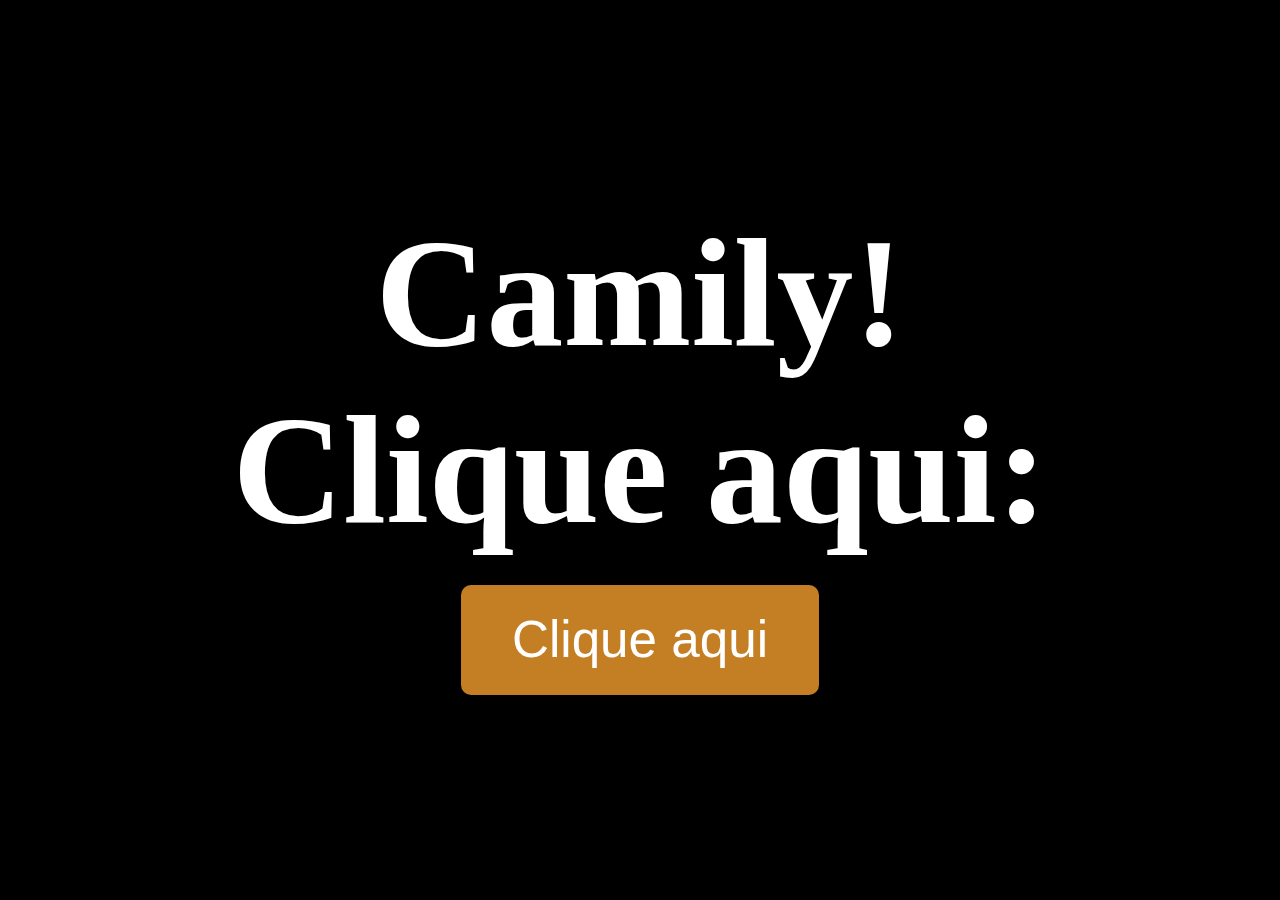
<file: index.html>
<!DOCTYPE html>
<html lang="en">
<head>
    <meta charset="UTF-8">
    <meta name="viewport" content="width=device-width, initial-scale=1.0">
    <title>Saudação</title>
    <link rel="stylesheet" href="css/inicio.css">
</head>
<body>
    <h1>Camily! <br>Clique aqui:</h1>
    <a href="flower.html"><button >Clique aqui</button></a>
    
</body>
</html>
</file>
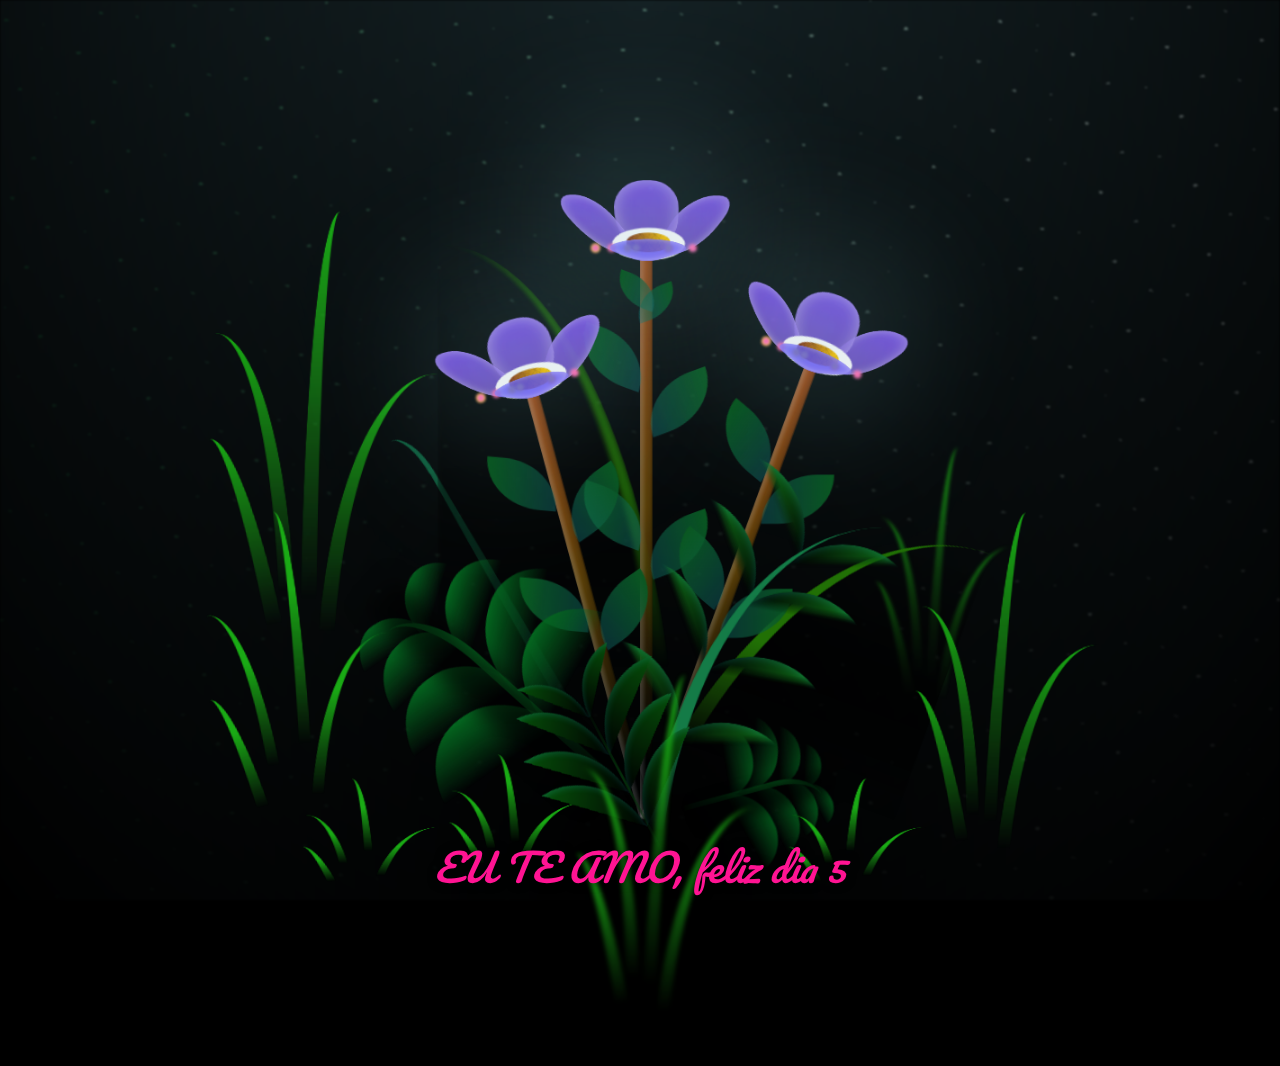
<file: flower.html>
<!DOCTYPE html>
<html lang="en">
<head>
    <meta charset="UTF-8">
    <meta name="viewport" content="width=device-width, initial-scale=1.0">
    <link rel="stylesheet" href="css/main.css">
    <link rel="stylesheet" href="https://fonts.googleapis.com/css2?family=Pacifico&display=swap">
    <meta name="viewport" content="width=device-width, initial-scale=1.0">


    <title>flowers</title>
</head>
<body class="container">
  <audio autoplay loop volume="0.5">
    <source src="./music2.mp3" type="audio/mpeg">
    Your browser does not support the audio element.
  </audio>
    <div class="night"></div>
    <div class="flowers">
      <div class="flower flower--1">
        <div class="flower__leafs flower__leafs--1">
          <div class="flower__leaf flower__leaf--1"></div>
          <div class="flower__leaf flower__leaf--2"></div>
          <div class="flower__leaf flower__leaf--3"></div>
          <div class="flower__leaf flower__leaf--4"></div>
          <div class="flower__white-circle"></div>
  
          <div class="flower__light flower__light--1"></div>
          <div class="flower__light flower__light--2"></div>
          <div class="flower__light flower__light--3"></div>
          <div class="flower__light flower__light--4"></div>
          <div class="flower__light flower__light--5"></div>
          <div class="flower__light flower__light--6"></div>
          <div class="flower__light flower__light--7"></div>
          <div class="flower__light flower__light--8"></div>
  
        </div>
        <div class="flower__line">
          <div class="flower__line__leaf flower__line__leaf--1"></div>
          <div class="flower__line__leaf flower__line__leaf--2"></div>
          <div class="flower__line__leaf flower__line__leaf--3"></div>
          <div class="flower__line__leaf flower__line__leaf--4"></div>
          <div class="flower__line__leaf flower__line__leaf--5"></div>
          <div class="flower__line__leaf flower__line__leaf--6"></div>
        </div>
      </div>
  
      <div class="flower flower--2">
        <div class="flower__leafs flower__leafs--2">
          <div class="flower__leaf flower__leaf--1"></div>
          <div class="flower__leaf flower__leaf--2"></div>
          <div class="flower__leaf flower__leaf--3"></div>
          <div class="flower__leaf flower__leaf--4"></div>
          <div class="flower__white-circle"></div>
  
          <div class="flower__light flower__light--1"></div>
          <div class="flower__light flower__light--2"></div>
          <div class="flower__light flower__light--3"></div>
          <div class="flower__light flower__light--4"></div>
          <div class="flower__light flower__light--5"></div>
          <div class="flower__light flower__light--6"></div>
          <div class="flower__light flower__light--7"></div>
          <div class="flower__light flower__light--8"></div>
  
        </div>
        <div class="flower__line">
          <div class="flower__line__leaf flower__line__leaf--1"></div>
          <div class="flower__line__leaf flower__line__leaf--2"></div>
          <div class="flower__line__leaf flower__line__leaf--3"></div>
          <div class="flower__line__leaf flower__line__leaf--4"></div>
        </div>
      </div>
  
      <div class="flower flower--3">
        <div class="flower__leafs flower__leafs--3">
          <div class="flower__leaf flower__leaf--1"></div>
          <div class="flower__leaf flower__leaf--2"></div>
          <div class="flower__leaf flower__leaf--3"></div>
          <div class="flower__leaf flower__leaf--4"></div>
          <div class="flower__white-circle"></div>
  
          <div class="flower__light flower__light--1"></div>
          <div class="flower__light flower__light--2"></div>
          <div class="flower__light flower__light--3"></div>
          <div class="flower__light flower__light--4"></div>
          <div class="flower__light flower__light--5"></div>
          <div class="flower__light flower__light--6"></div>
          <div class="flower__light flower__light--7"></div>
          <div class="flower__light flower__light--8"></div>
  
        </div>
        <div class="flower__line">
          <div class="flower__line__leaf flower__line__leaf--1"></div>
          <div class="flower__line__leaf flower__line__leaf--2"></div>
          <div class="flower__line__leaf flower__line__leaf--3"></div>
          <div class="flower__line__leaf flower__line__leaf--4"></div>
        </div>
      </div>
  
      <div class="grow-ans" style="--d:1.2s">
        <div class="flower__g-long">
          <div class="flower__g-long__top"></div>
          <div class="flower__g-long__bottom"></div>
        </div>
      </div>
  
      <div class="growing-grass">
        <div class="flower__grass flower__grass--1">
          <div class="flower__grass--top"></div>
          <div class="flower__grass--bottom"></div>
          <div class="flower__grass__leaf flower__grass__leaf--1"></div>
          <div class="flower__grass__leaf flower__grass__leaf--2"></div>
          <div class="flower__grass__leaf flower__grass__leaf--3"></div>
          <div class="flower__grass__leaf flower__grass__leaf--4"></div>
          <div class="flower__grass__leaf flower__grass__leaf--5"></div>
          <div class="flower__grass__leaf flower__grass__leaf--6"></div>
          <div class="flower__grass__leaf flower__grass__leaf--7"></div>
          <div class="flower__grass__leaf flower__grass__leaf--8"></div>
          <div class="flower__grass__overlay"></div>
        </div>
      </div>
  
      <div class="growing-grass">
        <div class="flower__grass flower__grass--2">
          <div class="flower__grass--top"></div>
          <div class="flower__grass--bottom"></div>
          <div class="flower__grass__leaf flower__grass__leaf--1"></div>
          <div class="flower__grass__leaf flower__grass__leaf--2"></div>
          <div class="flower__grass__leaf flower__grass__leaf--3"></div>
          <div class="flower__grass__leaf flower__grass__leaf--4"></div>
          <div class="flower__grass__leaf flower__grass__leaf--5"></div>
          <div class="flower__grass__leaf flower__grass__leaf--6"></div>
          <div class="flower__grass__leaf flower__grass__leaf--7"></div>
          <div class="flower__grass__leaf flower__grass__leaf--8"></div>
          <div class="flower__grass__overlay"></div>
        </div>
      </div>
  
      <div class="grow-ans" style="--d:2.4s">
        <div class="flower__g-right flower__g-right--1">
          <div class="leaf"></div>
        </div>
      </div>
  
      <div class="grow-ans" style="--d:2.8s">
        <div class="flower__g-right flower__g-right--2">
          <div class="leaf"></div>
        </div>
      </div>
  
      <div class="grow-ans" style="--d:2.8s">
        <div class="flower__g-front">
          <div class="flower__g-front__leaf-wrapper flower__g-front__leaf-wrapper--1">
            <div class="flower__g-front__leaf"></div>
          </div>
          <div class="flower__g-front__leaf-wrapper flower__g-front__leaf-wrapper--2">
            <div class="flower__g-front__leaf"></div>
          </div>
          <div class="flower__g-front__leaf-wrapper flower__g-front__leaf-wrapper--3">
            <div class="flower__g-front__leaf"></div>
          </div>
          <div class="flower__g-front__leaf-wrapper flower__g-front__leaf-wrapper--4">
            <div class="flower__g-front__leaf"></div>
          </div>
          <div class="flower__g-front__leaf-wrapper flower__g-front__leaf-wrapper--5">
            <div class="flower__g-front__leaf"></div>
          </div>
          <div class="flower__g-front__leaf-wrapper flower__g-front__leaf-wrapper--6">
            <div class="flower__g-front__leaf"></div>
          </div>
          <div class="flower__g-front__leaf-wrapper flower__g-front__leaf-wrapper--7">
            <div class="flower__g-front__leaf"></div>
          </div>
          <div class="flower__g-front__leaf-wrapper flower__g-front__leaf-wrapper--8">
            <div class="flower__g-front__leaf"></div>
          </div>
          <div class="flower__g-front__line"></div>
        </div>
      </div>
  
      <div class="grow-ans" style="--d:3.2s">
        <div class="flower__g-fr">
          <div class="leaf"></div>
          <div class="flower__g-fr__leaf flower__g-fr__leaf--1"></div>
          <div class="flower__g-fr__leaf flower__g-fr__leaf--2"></div>
          <div class="flower__g-fr__leaf flower__g-fr__leaf--3"></div>
          <div class="flower__g-fr__leaf flower__g-fr__leaf--4"></div>
          <div class="flower__g-fr__leaf flower__g-fr__leaf--5"></div>
          <div class="flower__g-fr__leaf flower__g-fr__leaf--6"></div>
          <div class="flower__g-fr__leaf flower__g-fr__leaf--7"></div>
          <div class="flower__g-fr__leaf flower__g-fr__leaf--8"></div>
        </div>
      </div>
  
      <div class="long-g long-g--0">
        <div class="grow-ans" style="--d:3s">
          <div class="leaf leaf--0"></div>
        </div>
        <div class="grow-ans" style="--d:2.2s">
          <div class="leaf leaf--1"></div>
        </div>
        <div class="grow-ans" style="--d:3.4s">
          <div class="leaf leaf--2"></div>
        </div>
        <div class="grow-ans" style="--d:3.6s">
          <div class="leaf leaf--3"></div>
        </div>
      </div>
  
      <div class="long-g long-g--1">
        <div class="grow-ans" style="--d:3.6s">
          <div class="leaf leaf--0"></div>
        </div>
        <div class="grow-ans" style="--d:3.8s">
          <div class="leaf leaf--1"></div>
        </div>
        <div class="grow-ans" style="--d:4s">
          <div class="leaf leaf--2"></div>
        </div>
        <div class="grow-ans" style="--d:4.2s">
          <div class="leaf leaf--3"></div>
        </div>
      </div>
  
      <div class="long-g long-g--2">
        <div class="grow-ans" style="--d:4s">
          <div class="leaf leaf--0"></div>
        </div>
        <div class="grow-ans" style="--d:4.2s">
          <div class="leaf leaf--1"></div>
        </div>
        <div class="grow-ans" style="--d:4.4s">
          <div class="leaf leaf--2"></div>
        </div>
        <div class="grow-ans" style="--d:4.6s">
          <div class="leaf leaf--3"></div>
        </div>
      </div>
  
      <div class="long-g long-g--3">
        <div class="grow-ans" style="--d:4s">
          <div class="leaf leaf--0"></div>
        </div>
        <div class="grow-ans" style="--d:4.2s">
          <div class="leaf leaf--1"></div>
        </div>
        <div class="grow-ans" style="--d:3s">
          <div class="leaf leaf--2"></div>
        </div>
        <div class="grow-ans" style="--d:3.6s">
          <div class="leaf leaf--3"></div>
        </div>
      </div>
  
      <div class="long-g long-g--4">
        <div class="grow-ans" style="--d:4s">
          <div class="leaf leaf--0"></div>
        </div>
        <div class="grow-ans" style="--d:4.2s">
          <div class="leaf leaf--1"></div>
        </div>
        <div class="grow-ans" style="--d:3s">
          <div class="leaf leaf--2"></div>
        </div>
        <div class="grow-ans" style="--d:3.6s">
          <div class="leaf leaf--3"></div>
        </div>
      </div>
  
      <div class="long-g long-g--5">
        <div class="grow-ans" style="--d:4s">
          <div class="leaf leaf--0"></div>
        </div>
        <div class="grow-ans" style="--d:4.2s">
          <div class="leaf leaf--1"></div>
        </div>
        <div class="grow-ans" style="--d:3s">
          <div class="leaf leaf--2"></div>
        </div>
        <div class="grow-ans" style="--d:3.6s">
          <div class="leaf leaf--3"></div>
        </div>
      </div>
  
      <div class="long-g long-g--6">
        <div class="grow-ans" style="--d:4.2s">
          <div class="leaf leaf--0"></div>
        </div>
        <div class="grow-ans" style="--d:4.4s">
          <div class="leaf leaf--1"></div>
        </div>
        <div class="grow-ans" style="--d:4.6s">
          <div class="leaf leaf--2"></div>
        </div>
        <div class="grow-ans" style="--d:4.8s">
          <div class="leaf leaf--3"></div>
        </div>
      </div>
  
      <div class="long-g long-g--7">
        <div class="grow-ans" style="--d:3s">
          <div class="leaf leaf--0"></div>
        </div>
        <div class="grow-ans" style="--d:3.2s">
          <div class="leaf leaf--1"></div>
        </div>
        <div class="grow-ans" style="--d:3.5s">
          <div class="leaf leaf--2"></div>
        </div>
        <div class="grow-ans" style="--d:3.6s">
          <div class="leaf leaf--3"></div>
        </div>
      </div>
      
    </div>
   
    <div class="love-message">
      <p>EU TE AMO, feliz dia 5</p>
    </div>
    
    <script src="main.js"></script>

    

    
    
  </body>
</html>
</file>
<file: css/inicio.css>
body {
    background-color: black;
    display: flex;
    flex-direction: column;
    align-items: center;
    justify-content: center;
    height: 100vh;
    margin: 0;
    width: 100%;
}

h1 {
    color: white;
    font-size: 12vw; /* Tornando o tamanho da fonte responsivo */
    text-align: center;
    margin: 0; /* Removendo a margem padrão para evitar espaços em branco */
}

button {
    background-color: rgb(196, 126, 35);
    color: white;
    border: none;
    border-radius: 10px;
    padding: 2vw 4vw; /* Tornando o padding responsivo */
    font-size: 4vw; /* Tornando o tamanho da fonte responsivo */
    cursor: pointer;
    margin-top: 2vw; /* Adicionando margem entre o texto e o botão */
}

/* Adicionando regras de mídia para dispositivos com largura máxima de 768 pixels (típico para smartphones em modo retrato) */
@media (max-width: 768px) {
    h1 {
        font-size: 8vw; /* Reduzindo o tamanho da fonte para telas menores */
    }

    button {
        padding: 3vw 6vw; /* Reduzindo o padding para telas menores */
        font-size: 5vw; /* Reduzindo o tamanho da fonte para telas menores */
        margin-top: 3vw; /* Adicionando margem entre o texto e o botão para telas menores */
    }
}
</file>
<file: css/main.css>
*,

*::after,
*::before {
  padding: 0;
  margin: 0;
  box-sizing: border-box;
}

:root {
  --dark-color: #000;
}

body {
  display: flex;
  align-items: flex-end;
  justify-content: center;
  min-height: 100vh;
  background-color: var(--dark-color);
  overflow: hidden;
  perspective: 1000px;
}
.love-message {
  position: absolute;
   /* Ajuste para ficar mais abaixo do flower */
  left: 50%;
  transform: translateX(-50%);
  text-align: center;
  font-family: 'Pacifico', cursive;
  font-size: 3vw;
  color: #ff1493;
  text-shadow: 0 0 10px rgba(0, 0, 0, 0.5);
  font-style: italic;
  animation: pulse 1s infinite alternate;
}

.night {
  position: fixed;
  left: 50%;
  top: 0;
  transform: translateX(-50%);
  width: 100%;
  height: 100%;
  filter: blur(0.1vmin);
  background-image: radial-gradient(ellipse at top, transparent 0%, var(--dark-color)), radial-gradient(ellipse at bottom, var(--dark-color), rgba(145, 233, 255, 0.2)), repeating-linear-gradient(220deg, rgb(0, 0, 0) 0px, rgb(0, 0, 0) 19px, transparent 19px, transparent 22px), repeating-linear-gradient(189deg, rgb(0, 0, 0) 0px, rgb(0, 0, 0) 19px, transparent 19px, transparent 22px), repeating-linear-gradient(148deg, rgb(0, 0, 0) 0px, rgb(0, 0, 0) 19px, transparent 19px, transparent 22px), linear-gradient(90deg, rgb(7, 107, 42), rgb(240, 240, 240));
}

.flowers {
  position: relative;
  transform: scale(0.9);
}

.flower {
  position: absolute;
  bottom: 10vmin;
  transform-origin: bottom center;
  z-index: 10;
  --fl-speed: 0.3s;
}
.flower--1 {
  -webkit-animation: moving-flower-1 4s linear infinite;
          animation: moving-flower-1 4s linear infinite;
}
.flower--1 .flower__line {
  height: 70vmin;
  -webkit-animation-delay: 0.3s;
          animation-delay: 0.3s;
}
.flower--1 .flower__line__leaf--1 {
  -webkit-animation: blooming-leaf-right var(--fl-speed) 1.6s backwards;
          animation: blooming-leaf-right var(--fl-speed) 1.6s backwards;
}
.flower--1 .flower__line__leaf--2 {
  -webkit-animation: blooming-leaf-right var(--fl-speed) 1.4s backwards;
          animation: blooming-leaf-right var(--fl-speed) 1.4s backwards;
}
.flower--1 .flower__line__leaf--3 {
  -webkit-animation: blooming-leaf-left var(--fl-speed) 1.2s backwards;
          animation: blooming-leaf-left var(--fl-speed) 1.2s backwards;
}
.flower--1 .flower__line__leaf--4 {
  -webkit-animation: blooming-leaf-left var(--fl-speed) 1s backwards;
          animation: blooming-leaf-left var(--fl-speed) 1s backwards;
}
.flower--1 .flower__line__leaf--5 {
  -webkit-animation: blooming-leaf-right var(--fl-speed) 1.8s backwards;
          animation: blooming-leaf-right var(--fl-speed) 1.8s backwards;
}
.flower--1 .flower__line__leaf--6 {
  -webkit-animation: blooming-leaf-left var(--fl-speed) 2s backwards;
          animation: blooming-leaf-left var(--fl-speed) 2s backwards;
}
.flower--2 {
  left: 50%;
  transform: rotate(20deg);
  -webkit-animation: moving-flower-2 4s linear infinite;
          animation: moving-flower-2 4s linear infinite;
}
.flower--2 .flower__line {
  height: 60vmin;
  -webkit-animation-delay: 0.6s;
          animation-delay: 0.6s;
}
.flower--2 .flower__line__leaf--1 {
  -webkit-animation: blooming-leaf-right var(--fl-speed) 1.9s backwards;
          animation: blooming-leaf-right var(--fl-speed) 1.9s backwards;
}
.flower--2 .flower__line__leaf--2 {
  -webkit-animation: blooming-leaf-right var(--fl-speed) 1.7s backwards;
          animation: blooming-leaf-right var(--fl-speed) 1.7s backwards;
}
.flower--2 .flower__line__leaf--3 {
  -webkit-animation: blooming-leaf-left var(--fl-speed) 1.5s backwards;
          animation: blooming-leaf-left var(--fl-speed) 1.5s backwards;
}
.flower--2 .flower__line__leaf--4 {
  -webkit-animation: blooming-leaf-left var(--fl-speed) 1.3s backwards;
          animation: blooming-leaf-left var(--fl-speed) 1.3s backwards;
}
.flower--3 {
  left: 50%;
  transform: rotate(-15deg);
  -webkit-animation: moving-flower-3 4s linear infinite;
          animation: moving-flower-3 4s linear infinite;
}
.flower--3 .flower__line {
  -webkit-animation-delay: 0.9s;
          animation-delay: 0.9s;
}
.flower--3 .flower__line__leaf--1 {
  -webkit-animation: blooming-leaf-right var(--fl-speed) 2.5s backwards;
          animation: blooming-leaf-right var(--fl-speed) 2.5s backwards;
}
.flower--3 .flower__line__leaf--2 {
  -webkit-animation: blooming-leaf-right var(--fl-speed) 2.3s backwards;
          animation: blooming-leaf-right var(--fl-speed) 2.3s backwards;
}
.flower--3 .flower__line__leaf--3 {
  -webkit-animation: blooming-leaf-left var(--fl-speed) 2.1s backwards;
          animation: blooming-leaf-left var(--fl-speed) 2.1s backwards;
}
.flower--3 .flower__line__leaf--4 {
  -webkit-animation: blooming-leaf-left var(--fl-speed) 1.9s backwards;
          animation: blooming-leaf-left var(--fl-speed) 1.9s backwards;
}
.flower__leafs {
  position: relative;
  -webkit-animation: blooming-flower 2s backwards;
          animation: blooming-flower 2s backwards;
}
.flower__leafs--1 {
  -webkit-animation-delay: 1.1s;
          animation-delay: 1.1s;
}
.flower__leafs--2 {
  -webkit-animation-delay: 1.4s;
          animation-delay: 1.4s;
}
.flower__leafs--3 {
  -webkit-animation-delay: 1.7s;
          animation-delay: 1.7s;
}
.flower__leafs::after {
  content: "";
  position: absolute;
  left: 0;
  top: 0;
  transform: translate(-50%, -100%);
  width: 8vmin;
  height: 8vmin;
  background-color: #9ff5ff;
  filter: blur(10vmin);
}
.flower__leaf {
  position: absolute;
  bottom: 0;
  left: 50%;
  width: 8vmin;
  height: 11vmin;
  border-radius: 51% 49% 47% 53%/44% 45% 55% 69%;
  background-color: #512894;
  background-image: linear-gradient(to top, #7458c0, #7c52ee);
  transform-origin: bottom center;
  opacity: 0.9;
  box-shadow: inset 0 0 2vmin rgba(255, 255, 255, 0.5);
}
.flower__leaf--1 {
  transform: translate(-10%, 1%) rotateY(40deg) rotateX(-50deg);
}
.flower__leaf--2 {
  transform: translate(-50%, -4%) rotateX(40deg);
}
.flower__leaf--3 {
  transform: translate(-90%, 0%) rotateY(45deg) rotateX(50deg);
}
.flower__leaf--4 {
  width: 8vmin;
  height: 8vmin;
  transform-origin: bottom left;
  border-radius: 4vmin 10vmin 4vmin 4vmin;
  transform: translate(0%, 18%) rotateX(70deg) rotate(-43deg);
  background-image: linear-gradient(to top, #6252ee, #5552ee);
  z-index: 1;
  opacity: 0.8;
}
.flower__white-circle {
  position: absolute;
  left: -3.5vmin;
  top: -3vmin;
  width: 9vmin;
  height: 4vmin;
  border-radius: 50%;
  background-color: #f0f0f0;
}
.flower__white-circle::after {
  content: "";
  position: absolute;
  left: 50%;
  top: 45%;
  transform: translate(-50%, -50%);
  width: 60%;
  height: 60%;
  border-radius: inherit;
  background-image: repeating-linear-gradient(135deg, rgba(0, 0, 0, 0.03) 0px, rgba(0, 0, 0, 0.03) 1px, transparent 1px, transparent 12px), repeating-linear-gradient(45deg, rgba(0, 0, 0, 0.03) 0px, rgba(0, 0, 0, 0.03) 1px, transparent 1px, transparent 12px), repeating-linear-gradient(67.5deg, rgba(0, 0, 0, 0.03) 0px, rgba(0, 0, 0, 0.03) 1px, transparent 1px, transparent 12px), repeating-linear-gradient(135deg, rgba(0, 0, 0, 0.03) 0px, rgba(0, 0, 0, 0.03) 1px, transparent 1px, transparent 12px), repeating-linear-gradient(45deg, rgba(0, 0, 0, 0.03) 0px, rgba(0, 0, 0, 0.03) 1px, transparent 1px, transparent 12px), repeating-linear-gradient(112.5deg, rgba(0, 0, 0, 0.03) 0px, rgba(0, 0, 0, 0.03) 1px, transparent 1px, transparent 12px), repeating-linear-gradient(112.5deg, rgba(0, 0, 0, 0.03) 0px, rgba(0, 0, 0, 0.03) 1px, transparent 1px, transparent 12px), repeating-linear-gradient(45deg, rgba(0, 0, 0, 0.03) 0px, rgba(0, 0, 0, 0.03) 1px, transparent 1px, transparent 12px), repeating-linear-gradient(22.5deg, rgba(0, 0, 0, 0.03) 0px, rgba(0, 0, 0, 0.03) 1px, transparent 1px, transparent 12px), repeating-linear-gradient(45deg, rgba(0, 0, 0, 0.03) 0px, rgba(0, 0, 0, 0.03) 1px, transparent 1px, transparent 12px), repeating-linear-gradient(22.5deg, rgba(0, 0, 0, 0.03) 0px, rgba(0, 0, 0, 0.03) 1px, transparent 1px, transparent 12px), repeating-linear-gradient(135deg, rgba(0, 0, 0, 0.03) 0px, rgba(0, 0, 0, 0.03) 1px, transparent 1px, transparent 12px), repeating-linear-gradient(157.5deg, rgba(0, 0, 0, 0.03) 0px, rgba(0, 0, 0, 0.03) 1px, transparent 1px, transparent 12px), repeating-linear-gradient(67.5deg, rgba(0, 0, 0, 0.03) 0px, rgba(0, 0, 0, 0.03) 1px, transparent 1px, transparent 12px), repeating-linear-gradient(67.5deg, rgba(0, 0, 0, 0.03) 0px, rgba(0, 0, 0, 0.03) 1px, transparent 1px, transparent 12px), linear-gradient(90deg, rgb(127, 47, 21), rgb(255, 206, 0));
}
.flower__line {
  height: 55vmin;
  width: 1.5vmin;
  background-image: linear-gradient(to left, rgba(0, 0, 0, 0.2), transparent, rgba(255, 255, 255, 0.2)), linear-gradient(to top, transparent 10%, #583e08, #944415);
  box-shadow: inset 0 0 2px rgba(0, 0, 0, 0.5);
  -webkit-animation: grow-flower-tree 4s backwards;
          animation: grow-flower-tree 4s backwards;
}
.flower__line__leaf {
  --w: 7vmin;
  --h: calc(var(--w) + 2vmin);
  position: absolute;
  top: 20%;
  left: 90%;
  width: var(--w);
  height: var(--h);
  border-top-right-radius: var(--h);
  border-bottom-left-radius: var(--h);
  background-image: linear-gradient(to top, rgba(20, 117, 122, 0.4), #095721);
}
.flower__line__leaf--1 {
  transform: rotate(70deg) rotateY(30deg);
}
.flower__line__leaf--2 {
  top: 45%;
  transform: rotate(70deg) rotateY(30deg);
}
.flower__line__leaf--3, .flower__line__leaf--4, .flower__line__leaf--6 {
  border-top-right-radius: 0;
  border-bottom-left-radius: 0;
  border-top-left-radius: var(--h);
  border-bottom-right-radius: var(--h);
  left: -460%;
  top: 12%;
  transform: rotate(-70deg) rotateY(30deg);
}
.flower__line__leaf--4 {
  top: 40%;
}
.flower__line__leaf--5 {
  top: 0;
  transform-origin: left;
  transform: rotate(70deg) rotateY(30deg) scale(0.6);
}
.flower__line__leaf--6 {
  top: -2%;
  left: -450%;
  transform-origin: right;
  transform: rotate(-70deg) rotateY(30deg) scale(0.6);
}
.flower__light {
  position: absolute;
  bottom: 0vmin;
  width: 1vmin;
  height: 1vmin;
  background-color: rgb(255, 251, 0);
  border-radius: 50%;
  filter: blur(0.2vmin);
  -webkit-animation: light-ans 4s linear infinite backwards;
          animation: light-ans 4s linear infinite backwards;
}
.flower__light:nth-child(odd) {
  background-color: #f76baf;
}
.flower__light--1 {
  left: -2vmin;
  -webkit-animation-delay: 1s;
          animation-delay: 1s;
}
.flower__light--2 {
  left: 3vmin;
  -webkit-animation-delay: 0.5s;
          animation-delay: 0.5s;
}
.flower__light--3 {
  left: -6vmin;
  -webkit-animation-delay: 0.3s;
          animation-delay: 0.3s;
}
.flower__light--4 {
  left: 6vmin;
  -webkit-animation-delay: 0.9s;
          animation-delay: 0.9s;
}
.flower__light--5 {
  left: -1vmin;
  -webkit-animation-delay: 1.5s;
          animation-delay: 1.5s;
}
.flower__light--6 {
  left: -4vmin;
  -webkit-animation-delay: 3s;
          animation-delay: 3s;
}
.flower__light--7 {
  left: 3vmin;
  -webkit-animation-delay: 2s;
          animation-delay: 2s;
}
.flower__light--8 {
  left: -6vmin;
  -webkit-animation-delay: 3.5s;
          animation-delay: 3.5s;
}
.flower__grass {
  --c: #04661f;
  --line-w: 1.5vmin;
  position: absolute;
  bottom: 12vmin;
  left: -7vmin;
  display: flex;
  flex-direction: column;
  align-items: flex-end;
  z-index: 20;
  transform-origin: bottom center;
  transform: rotate(-48deg) rotateY(40deg);
}
.flower__grass--1 {
  -webkit-animation: moving-grass 2s linear infinite;
          animation: moving-grass 2s linear infinite;
}
.flower__grass--2 {
  left: 2vmin;
  bottom: 10vmin;
  transform: scale(0.5) rotate(75deg) rotateX(10deg) rotateY(-200deg);
  opacity: 0.8;
  z-index: 0;
  -webkit-animation: moving-grass--2 1.5s linear infinite;
          animation: moving-grass--2 1.5s linear infinite;
}
.flower__grass--top {
  width: 7vmin;
  height: 10vmin;
  border-top-right-radius: 100%;
  border-right: var(--line-w) solid var(--c);
  transform-origin: bottom center;
  transform: rotate(-2deg);
}
.flower__grass--bottom {
  margin-top: -2px;
  width: var(--line-w);
  height: 25vmin;
  background-image: linear-gradient(to top, transparent, var(--c));
}
.flower__grass__leaf {
  --size: 10vmin;
  position: absolute;
  width: calc(var(--size) * 2.1);
  height: var(--size);
  border-top-left-radius: var(--size);
  border-top-right-radius: var(--size);
  background-image: linear-gradient(to top, transparent, transparent 30%, var(--c));
  z-index: 100;
}
.flower__grass__leaf--1 {
  top: -6%;
  left: 30%;
  --size: 6vmin;
  transform: rotate(-20deg);
  -webkit-animation: growing-grass-ans--1 2s 2.6s backwards;
          animation: growing-grass-ans--1 2s 2.6s backwards;
}
@-webkit-keyframes growing-grass-ans--1 {
  0% {
    transform-origin: bottom left;
    transform: rotate(-20deg) scale(0);
  }
}
@keyframes growing-grass-ans--1 {
  0% {
    transform-origin: bottom left;
    transform: rotate(-20deg) scale(0);
  }
}
.flower__grass__leaf--2 {
  top: -5%;
  left: -110%;
  --size: 6vmin;
  transform: rotate(10deg);
  -webkit-animation: growing-grass-ans--2 2s 2.4s linear backwards;
          animation: growing-grass-ans--2 2s 2.4s linear backwards;
}
@-webkit-keyframes growing-grass-ans--2 {
  0% {
    transform-origin: bottom right;
    transform: rotate(10deg) scale(0);
  }
}
@keyframes growing-grass-ans--2 {
  0% {
    transform-origin: bottom right;
    transform: rotate(10deg) scale(0);
  }
}
.flower__grass__leaf--3 {
  top: 5%;
  left: 60%;
  --size: 8vmin;
  transform: rotate(-18deg) rotateX(-20deg);
  -webkit-animation: growing-grass-ans--3 2s 2.2s linear backwards;
          animation: growing-grass-ans--3 2s 2.2s linear backwards;
}
@-webkit-keyframes growing-grass-ans--3 {
  0% {
    transform-origin: bottom left;
    transform: rotate(-18deg) rotateX(-20deg) scale(0);
  }
}
@keyframes growing-grass-ans--3 {
  0% {
    transform-origin: bottom left;
    transform: rotate(-18deg) rotateX(-20deg) scale(0);
  }
}
.flower__grass__leaf--4 {
  top: 6%;
  left: -135%;
  --size: 8vmin;
  transform: rotate(2deg);
  -webkit-animation: growing-grass-ans--4 2s 2s linear backwards;
          animation: growing-grass-ans--4 2s 2s linear backwards;
}
@-webkit-keyframes growing-grass-ans--4 {
  0% {
    transform-origin: bottom right;
    transform: rotate(2deg) scale(0);
  }
}
@keyframes growing-grass-ans--4 {
  0% {
    transform-origin: bottom right;
    transform: rotate(2deg) scale(0);
  }
}
.flower__grass__leaf--5 {
  top: 20%;
  left: 60%;
  --size: 10vmin;
  transform: rotate(-24deg) rotateX(-20deg);
  -webkit-animation: growing-grass-ans--5 2s 1.8s linear backwards;
          animation: growing-grass-ans--5 2s 1.8s linear backwards;
}
@-webkit-keyframes growing-grass-ans--5 {
  0% {
    transform-origin: bottom left;
    transform: rotate(-24deg) rotateX(-20deg) scale(0);
  }
}
@keyframes growing-grass-ans--5 {
  0% {
    transform-origin: bottom left;
    transform: rotate(-24deg) rotateX(-20deg) scale(0);
  }
}
.flower__grass__leaf--6 {
  top: 22%;
  left: -180%;
  --size: 10vmin;
  transform: rotate(10deg);
  -webkit-animation: growing-grass-ans--6 2s 1.6s linear backwards;
          animation: growing-grass-ans--6 2s 1.6s linear backwards;
}
@-webkit-keyframes growing-grass-ans--6 {
  0% {
    transform-origin: bottom right;
    transform: rotate(10deg) scale(0);
  }
}
@keyframes growing-grass-ans--6 {
  0% {
    transform-origin: bottom right;
    transform: rotate(10deg) scale(0);
  }
}
.flower__grass__leaf--7 {
  top: 39%;
  left: 70%;
  --size: 10vmin;
  transform: rotate(-10deg);
  -webkit-animation: growing-grass-ans--7 2s 1.4s linear backwards;
          animation: growing-grass-ans--7 2s 1.4s linear backwards;
}
@-webkit-keyframes growing-grass-ans--7 {
  0% {
    transform-origin: bottom left;
    transform: rotate(-10deg) scale(0);
  }
}
@keyframes growing-grass-ans--7 {
  0% {
    transform-origin: bottom left;
    transform: rotate(-10deg) scale(0);
  }
}
.flower__grass__leaf--8 {
  top: 40%;
  left: -215%;
  --size: 11vmin;
  transform: rotate(10deg);
  -webkit-animation: growing-grass-ans--8 2s 1.2s linear backwards;
          animation: growing-grass-ans--8 2s 1.2s linear backwards;
}
@-webkit-keyframes growing-grass-ans--8 {
  0% {
    transform-origin: bottom right;
    transform: rotate(10deg) scale(0);
  }
}
@keyframes growing-grass-ans--8 {
  0% {
    transform-origin: bottom right;
    transform: rotate(10deg) scale(0);
  }
}
.flower__grass__overlay {
  position: absolute;
  top: -10%;
  right: 0%;
  width: 100%;
  height: 100%;
  background-color: rgba(0, 0, 0, 0.6);
  filter: blur(1.5vmin);
  z-index: 100;
}
.flower__g-long {
  --w: 2vmin;
  --h: 6vmin;
  --c: #0e5b3c;
  position: absolute;
  bottom: 10vmin;
  left: -3vmin;
  transform-origin: bottom center;
  transform: rotate(-30deg) rotateY(-20deg);
  display: flex;
  flex-direction: column;
  align-items: flex-end;
  -webkit-animation: flower-g-long-ans 3s linear infinite;
          animation: flower-g-long-ans 3s linear infinite;
}
@-webkit-keyframes flower-g-long-ans {
  0%, 100% {
    transform: rotate(-30deg) rotateY(-20deg);
  }
  50% {
    transform: rotate(-32deg) rotateY(-20deg);
  }
}
@keyframes flower-g-long-ans {
  0%, 100% {
    transform: rotate(-30deg) rotateY(-20deg);
  }
  50% {
    transform: rotate(-32deg) rotateY(-20deg);
  }
}
.flower__g-long__top {
  top: calc(var(--h) * -1);
  width: calc(var(--w) + 1vmin);
  height: var(--h);
  border-top-right-radius: 100%;
  border-right: 0.7vmin solid var(--c);
  transform: translate(-0.7vmin, 1vmin);
}
.flower__g-long__bottom {
  width: var(--w);
  height: 50vmin;
  transform-origin: bottom center;
  background-image: linear-gradient(to top, transparent 30%, var(--c));
  box-shadow: inset 0 0 2px rgba(0, 0, 0, 0.5);
  -webkit-clip-path: polygon(35% 0, 65% 1%, 100% 100%, 0% 100%);
          clip-path: polygon(35% 0, 65% 1%, 100% 100%, 0% 100%);
}
.flower__g-right {
  position: absolute;
  bottom: 6vmin;
  left: -2vmin;
  transform-origin: bottom left;
  transform: rotate(20deg);
}
.flower__g-right .leaf {
  width: 30vmin;
  height: 50vmin;
  border-top-left-radius: 100%;
  border-left: 2vmin solid #217005;
  background-image: linear-gradient(to bottom, transparent, var(--dark-color) 60%);
  -webkit-mask-image: linear-gradient(to top, transparent 30%, #24803e 60%);
}
.flower__g-right--1 {
  -webkit-animation: flower-g-right-ans 2.5s linear infinite;
          animation: flower-g-right-ans 2.5s linear infinite;
}
.flower__g-right--2 {
  left: 5vmin;
  transform: rotateY(-180deg);
  -webkit-animation: flower-g-right-ans--2 3s linear infinite;
          animation: flower-g-right-ans--2 3s linear infinite;
}
.flower__g-right--2 .leaf {
  height: 75vmin;
  filter: blur(0.3vmin);
  opacity: 0.8;
}
@-webkit-keyframes flower-g-right-ans {
  0%, 100% {
    transform: rotate(20deg);
  }
  50% {
    transform: rotate(24deg) rotateX(-20deg);
  }
}
@keyframes flower-g-right-ans {
  0%, 100% {
    transform: rotate(20deg);
  }
  50% {
    transform: rotate(24deg) rotateX(-20deg);
  }
}
@-webkit-keyframes flower-g-right-ans--2 {
  0%, 100% {
    transform: rotateY(-180deg) rotate(0deg) rotateX(-20deg);
  }
  50% {
    transform: rotateY(-180deg) rotate(6deg) rotateX(-20deg);
  }
}
@keyframes flower-g-right-ans--2 {
  0%, 100% {
    transform: rotateY(-180deg) rotate(0deg) rotateX(-20deg);
  }
  50% {
    transform: rotateY(-180deg) rotate(6deg) rotateX(-20deg);
  }
}
.flower__g-front {
  position: absolute;
  bottom: 6vmin;
  left: 2.5vmin;
  z-index: 100;
  transform-origin: bottom center;
  transform: rotate(-28deg) rotateY(30deg) scale(1.04);
  -webkit-animation: flower__g-front-ans 2s linear infinite;
          animation: flower__g-front-ans 2s linear infinite;
}
@-webkit-keyframes flower__g-front-ans {
  0%, 100% {
    transform: rotate(-28deg) rotateY(30deg) scale(1.04);
  }
  50% {
    transform: rotate(-35deg) rotateY(40deg) scale(1.04);
  }
}
@keyframes flower__g-front-ans {
  0%, 100% {
    transform: rotate(-28deg) rotateY(30deg) scale(1.04);
  }
  50% {
    transform: rotate(-35deg) rotateY(40deg) scale(1.04);
  }
}
.flower__g-front__line {
  width: 0.3vmin;
  height: 20vmin;
  background-image: linear-gradient(to top, transparent, #042e0b, transparent 100%);
  position: relative;
}
.flower__g-front__leaf-wrapper {
  position: absolute;
  top: 0;
  left: 0;
  transform-origin: bottom left;
  transform: rotate(10deg);
}
.flower__g-front__leaf-wrapper:nth-child(even) {
  left: 0vmin;
  transform: rotateY(-180deg) rotate(5deg);
  -webkit-animation: flower__g-front__leaf-left-ans 1s ease-in backwards;
          animation: flower__g-front__leaf-left-ans 1s ease-in backwards;
}
.flower__g-front__leaf-wrapper:nth-child(odd) {
  -webkit-animation: flower__g-front__leaf-ans 1s ease-in backwards;
          animation: flower__g-front__leaf-ans 1s ease-in backwards;
}
.flower__g-front__leaf-wrapper--1 {
  top: -8vmin;
  transform: scale(0.7);
  -webkit-animation: flower__g-front__leaf-ans 1s 5.5s ease-in backwards !important;
          animation: flower__g-front__leaf-ans 1s 5.5s ease-in backwards !important;
}
.flower__g-front__leaf-wrapper--2 {
  top: -8vmin;
  transform: rotateY(-180deg) scale(0.7) !important;
  -webkit-animation: flower__g-front__leaf-left-ans-2 1s 4.6s ease-in backwards !important;
          animation: flower__g-front__leaf-left-ans-2 1s 4.6s ease-in backwards !important;
}
.flower__g-front__leaf-wrapper--3 {
  top: -3vmin;
  -webkit-animation: flower__g-front__leaf-ans 1s 4.6s ease-in backwards;
          animation: flower__g-front__leaf-ans 1s 4.6s ease-in backwards;
}
.flower__g-front__leaf-wrapper--4 {
  top: -3vmin;
  transform: rotateY(-180deg) scale(0.9) !important;
  -webkit-animation: flower__g-front__leaf-left-ans-2 1s 4.6s ease-in backwards !important;
          animation: flower__g-front__leaf-left-ans-2 1s 4.6s ease-in backwards !important;
}
@-webkit-keyframes flower__g-front__leaf-left-ans-2 {
  0% {
    transform: rotateY(-180deg) scale(0);
  }
}
@keyframes flower__g-front__leaf-left-ans-2 {
  0% {
    transform: rotateY(-180deg) scale(0);
  }
}
.flower__g-front__leaf-wrapper--5, .flower__g-front__leaf-wrapper--6 {
  top: 2vmin;
}
.flower__g-front__leaf-wrapper--7, .flower__g-front__leaf-wrapper--8 {
  top: 6.5vmin;
}
.flower__g-front__leaf-wrapper--2 {
  -webkit-animation-delay: 5.2s !important;
          animation-delay: 5.2s !important;
}
.flower__g-front__leaf-wrapper--3 {
  -webkit-animation-delay: 4.9s !important;
          animation-delay: 4.9s !important;
}
.flower__g-front__leaf-wrapper--5 {
  -webkit-animation-delay: 4.3s !important;
          animation-delay: 4.3s !important;
}
.flower__g-front__leaf-wrapper--6 {
  -webkit-animation-delay: 4.1s !important;
          animation-delay: 4.1s !important;
}
.flower__g-front__leaf-wrapper--7 {
  -webkit-animation-delay: 3.8s !important;
          animation-delay: 3.8s !important;
}
.flower__g-front__leaf-wrapper--8 {
  -webkit-animation-delay: 3.5s !important;
          animation-delay: 3.5s !important;
}
@-webkit-keyframes flower__g-front__leaf-ans {
  0% {
    transform: rotate(10deg) scale(0);
  }
}
@keyframes flower__g-front__leaf-ans {
  0% {
    transform: rotate(10deg) scale(0);
  }
}
@-webkit-keyframes flower__g-front__leaf-left-ans {
  0% {
    transform: rotateY(-180deg) rotate(5deg) scale(0);
  }
}
@keyframes flower__g-front__leaf-left-ans {
  0% {
    transform: rotateY(-180deg) rotate(5deg) scale(0);
  }
}
.flower__g-front__leaf {
  width: 10vmin;
  height: 10vmin;
  border-radius: 100% 0% 0% 100%/100% 100% 0% 0%;
  box-shadow: inset 0 2px 1vmin hsla(184deg, 97%, 58%, 0.2);
  background-image: linear-gradient(to bottom left, transparent, var(--dark-color)), linear-gradient(to bottom right, #064f0a 50%, transparent 50%, transparent);
  -webkit-mask-image: linear-gradient(to bottom right, #097149 50%, transparent 50%, transparent);
  mask-image: linear-gradient(to bottom right, #0e8723 50%, transparent 50%, transparent);
}
.flower__g-fr {
  position: absolute;
  bottom: -4vmin;
  left: vmin;
  transform-origin: bottom left;
  z-index: 10;
  -webkit-animation: flower__g-fr-ans 2s linear infinite;
          animation: flower__g-fr-ans 2s linear infinite;
}
@-webkit-keyframes flower__g-fr-ans {
  0%, 100% {
    transform: rotate(2deg);
  }
  50% {
    transform: rotate(4deg);
  }
}
@keyframes flower__g-fr-ans {
  0%, 100% {
    transform: rotate(2deg);
  }
  50% {
    transform: rotate(4deg);
  }
}
.flower__g-fr .leaf {
  width: 30vmin;
  height: 50vmin;
  border-top-left-radius: 100%;
  border-left: 2vmin solid #147b47;
  -webkit-mask-image: linear-gradient(to top, transparent 25%, #0e4e2a 50%);
  position: relative;
  z-index: 1;
}
.flower__g-fr__leaf {
  position: absolute;
  top: 0;
  left: 0;
  width: 10vmin;
  height: 10vmin;
  border-radius: 100% 0% 0% 100%/100% 100% 0% 0%;
  box-shadow: inset 0 2px 1vmin hsla(184deg, 97%, 58%, 0.2);
  background-image: linear-gradient(to bottom left, transparent, var(--dark-color) 98%), linear-gradient(to bottom right, #106e18 45%, transparent 50%, transparent);
  -webkit-mask-image: linear-gradient(135deg, #175f22 40%, transparent 50%, transparent);
}
.flower__g-fr__leaf--1 {
  left: 20vmin;
  transform: rotate(45deg);
  -webkit-animation: flower__g-fr-leaft-ans-1 0.5s 5.2s linear backwards;
          animation: flower__g-fr-leaft-ans-1 0.5s 5.2s linear backwards;
}
@-webkit-keyframes flower__g-fr-leaft-ans-1 {
  0% {
    transform-origin: left;
    transform: rotate(45deg) scale(0);
  }
}
@keyframes flower__g-fr-leaft-ans-1 {
  0% {
    transform-origin: left;
    transform: rotate(45deg) scale(0);
  }
}
.flower__g-fr__leaf--2 {
  left: 12vmin;
  top: -7vmin;
  transform: rotate(25deg) rotateY(-180deg);
  -webkit-animation: flower__g-fr-leaft-ans-6 0.5s 5s linear backwards;
          animation: flower__g-fr-leaft-ans-6 0.5s 5s linear backwards;
}
.flower__g-fr__leaf--3 {
  left: 15vmin;
  top: 6vmin;
  transform: rotate(55deg);
  -webkit-animation: flower__g-fr-leaft-ans-5 0.5s 4.8s linear backwards;
          animation: flower__g-fr-leaft-ans-5 0.5s 4.8s linear backwards;
}
.flower__g-fr__leaf--4 {
  left: 6vmin;
  top: -2vmin;
  transform: rotate(25deg) rotateY(-180deg);
  -webkit-animation: flower__g-fr-leaft-ans-6 0.5s 4.6s linear backwards;
          animation: flower__g-fr-leaft-ans-6 0.5s 4.6s linear backwards;
}
.flower__g-fr__leaf--5 {
  left: 10vmin;
  top: 14vmin;
  transform: rotate(55deg);
  -webkit-animation: flower__g-fr-leaft-ans-5 0.5s 4.4s linear backwards;
          animation: flower__g-fr-leaft-ans-5 0.5s 4.4s linear backwards;
}
@-webkit-keyframes flower__g-fr-leaft-ans-5 {
  0% {
    transform-origin: left;
    transform: rotate(55deg) scale(0);
  }
}
@keyframes flower__g-fr-leaft-ans-5 {
  0% {
    transform-origin: left;
    transform: rotate(55deg) scale(0);
  }
}
.flower__g-fr__leaf--6 {
  left: 0vmin;
  top: 6vmin;
  transform: rotate(25deg) rotateY(-180deg);
  -webkit-animation: flower__g-fr-leaft-ans-6 0.5s 4.2s linear backwards;
          animation: flower__g-fr-leaft-ans-6 0.5s 4.2s linear backwards;
}
@-webkit-keyframes flower__g-fr-leaft-ans-6 {
  0% {
    transform-origin: right;
    transform: rotate(25deg) rotateY(-180deg) scale(0);
  }
}
@keyframes flower__g-fr-leaft-ans-6 {
  0% {
    transform-origin: right;
    transform: rotate(25deg) rotateY(-180deg) scale(0);
  }
}
.flower__g-fr__leaf--7 {
  left: 5vmin;
  top: 22vmin;
  transform: rotate(45deg);
  -webkit-animation: flower__g-fr-leaft-ans-7 0.5s 4s linear backwards;
          animation: flower__g-fr-leaft-ans-7 0.5s 4s linear backwards;
}
@-webkit-keyframes flower__g-fr-leaft-ans-7 {
  0% {
    transform-origin: left;
    transform: rotate(45deg) scale(0);
  }
}
@keyframes flower__g-fr-leaft-ans-7 {
  0% {
    transform-origin: left;
    transform: rotate(45deg) scale(0);
  }
}
.flower__g-fr__leaf--8 {
  left: -4vmin;
  top: 15vmin;
  transform: rotate(15deg) rotateY(-180deg);
  -webkit-animation: flower__g-fr-leaft-ans-8 0.5s 3.8s linear backwards;
          animation: flower__g-fr-leaft-ans-8 0.5s 3.8s linear backwards;
}
@-webkit-keyframes flower__g-fr-leaft-ans-8 {
  0% {
    transform-origin: right;
    transform: rotate(15deg) rotateY(-180deg) scale(0);
  }
}
@keyframes flower__g-fr-leaft-ans-8 {
  0% {
    transform-origin: right;
    transform: rotate(15deg) rotateY(-180deg) scale(0);
  }
}

.long-g {
  position: absolute;
  bottom: 25vmin;
  left: -42vmin;
  transform-origin: bottom left;
}
.long-g--1 {
  bottom: 0vmin;
  transform: scale(0.8) rotate(-5deg);
}
.long-g--1 .leaf {
  -webkit-mask-image: linear-gradient(to top, transparent 40%, #196d2a 80%) !important;
}
.long-g--1 .leaf--1 {
  --w: 5vmin;
  --h: 60vmin;
  left: -2vmin;
  transform: rotate(3deg) rotateY(-180deg);
}
.long-g--2, .long-g--3 {
  bottom: -3vmin;
  left: -35vmin;
  transform-origin: center;
  transform: scale(0.6) rotateX(60deg);
}
.long-g--2 .leaf, .long-g--3 .leaf {
  -webkit-mask-image: linear-gradient(to top, transparent 50%, #176220 80%) !important;
}
.long-g--2 .leaf--1, .long-g--3 .leaf--1 {
  left: -1vmin;
  transform: rotateY(-180deg);
}
.long-g--3 {
  left: -17vmin;
  bottom: 0vmin;
}
.long-g--3 .leaf {
  -webkit-mask-image: linear-gradient(to top, transparent 40%, #176220 80%) !important;
}
.long-g--4 {
  left: 25vmin;
  bottom: -3vmin;
  transform-origin: center;
  transform: scale(0.6) rotateX(60deg);
}
.long-g--4 .leaf {
  -webkit-mask-image: linear-gradient(to top, transparent 50%, #176220 80%) !important;
}
.long-g--5 {
  left: 42vmin;
  bottom: 0vmin;
  transform: scale(0.8) rotate(2deg);
}
.long-g--6 {
  left: 0vmin;
  bottom: -20vmin;
  z-index: 100;
  filter: blur(0.3vmin);
  transform: scale(0.8) rotate(2deg);
}
.long-g--7 {
  left: 35vmin;
  bottom: 20vmin;
  z-index: -1;
  filter: blur(0.3vmin);
  transform: scale(0.6) rotate(2deg);
  opacity: 0.7;
}
.long-g .leaf {
  --w: 15vmin;
  --h: 40vmin;
  --c: #1aaa15;
  position: absolute;
  bottom: 0;
  width: var(--w);
  height: var(--h);
  border-top-left-radius: 100%;
  border-left: 2vmin solid var(--c);
  -webkit-mask-image: linear-gradient(to top, transparent 20%, var(--dark-color));
  transform-origin: bottom center;
}
.long-g .leaf--0 {
  left: 2vmin;
  -webkit-animation: leaf-ans-1 4s linear infinite;
          animation: leaf-ans-1 4s linear infinite;
}
.long-g .leaf--1 {
  --w: 5vmin;
  --h: 60vmin;
  -webkit-animation: leaf-ans-1 4s linear infinite;
          animation: leaf-ans-1 4s linear infinite;
}
.long-g .leaf--2 {
  --w: 10vmin;
  --h: 40vmin;
  left: -0.5vmin;
  bottom: 5vmin;
  transform-origin: bottom left;
  transform: rotateY(-180deg);
  -webkit-animation: leaf-ans-2 3s linear infinite;
          animation: leaf-ans-2 3s linear infinite;
}
.long-g .leaf--3 {
  --w: 5vmin;
  --h: 30vmin;
  left: -1vmin;
  bottom: 3.2vmin;
  transform-origin: bottom left;
  transform: rotate(-10deg) rotateY(-180deg);
  -webkit-animation: leaf-ans-3 3s linear infinite;
          animation: leaf-ans-3 3s linear infinite;
}

@-webkit-keyframes leaf-ans-1 {
  0%, 100% {
    transform: rotate(-5deg) scale(1);
  }
  50% {
    transform: rotate(5deg) scale(1.1);
  }
}

@keyframes leaf-ans-1 {
  0%, 100% {
    transform: rotate(-5deg) scale(1);
  }
  50% {
    transform: rotate(5deg) scale(1.1);
  }
}
@-webkit-keyframes leaf-ans-2 {
  0%, 100% {
    transform: rotateY(-180deg) rotate(5deg);
  }
  50% {
    transform: rotateY(-180deg) rotate(0deg) scale(1.1);
  }
}
@keyframes leaf-ans-2 {
  0%, 100% {
    transform: rotateY(-180deg) rotate(5deg);
  }
  50% {
    transform: rotateY(-180deg) rotate(0deg) scale(1.1);
  }
}
@-webkit-keyframes leaf-ans-3 {
  0%, 100% {
    transform: rotate(-10deg) rotateY(-180deg);
  }
  50% {
    transform: rotate(-20deg) rotateY(-180deg);
  }
}
@keyframes leaf-ans-3 {
  0%, 100% {
    transform: rotate(-10deg) rotateY(-180deg);
  }
  50% {
    transform: rotate(-20deg) rotateY(-180deg);
  }
}
.grow-ans {
  -webkit-animation: grow-ans 2s var(--d) backwards;
          animation: grow-ans 2s var(--d) backwards;
}

@-webkit-keyframes grow-ans {
  0% {
    transform: scale(0);
    opacity: 0;
  }
}

@keyframes grow-ans {
  0% {
    transform: scale(0);
    opacity: 0;
  }
}
@-webkit-keyframes light-ans {
  0% {
    opacity: 0;
    transform: translateY(0vmin);
  }
  25% {
    opacity: 1;
    transform: translateY(-5vmin) translateX(-2vmin);
  }
  50% {
    opacity: 1;
    transform: translateY(-15vmin) translateX(2vmin);
    filter: blur(0.2vmin);
  }
  75% {
    transform: translateY(-20vmin) translateX(-2vmin);
    filter: blur(0.2vmin);
  }
  100% {
    transform: translateY(-30vmin);
    opacity: 0;
    filter: blur(1vmin);
  }
}
@keyframes light-ans {
  0% {
    opacity: 0;
    transform: translateY(0vmin);
  }
  25% {
    opacity: 1;
    transform: translateY(-5vmin) translateX(-2vmin);
  }
  50% {
    opacity: 1;
    transform: translateY(-15vmin) translateX(2vmin);
    filter: blur(0.2vmin);
  }
  75% {
    transform: translateY(-20vmin) translateX(-2vmin);
    filter: blur(0.2vmin);
  }
  100% {
    transform: translateY(-30vmin);
    opacity: 0;
    filter: blur(1vmin);
  }
}
@-webkit-keyframes moving-flower-1 {
  0%, 100% {
    transform: rotate(2deg);
  }
  50% {
    transform: rotate(-2deg);
  }
}
@keyframes moving-flower-1 {
  0%, 100% {
    transform: rotate(2deg);
  }
  50% {
    transform: rotate(-2deg);
  }
}
@-webkit-keyframes moving-flower-2 {
  0%, 100% {
    transform: rotate(18deg);
  }
  50% {
    transform: rotate(14deg);
  }
}
@keyframes moving-flower-2 {
  0%, 100% {
    transform: rotate(18deg);
  }
  50% {
    transform: rotate(14deg);
  }
}
@-webkit-keyframes moving-flower-3 {
  0%, 100% {
    transform: rotate(-18deg);
  }
  50% {
    transform: rotate(-20deg) rotateY(-10deg);
  }
}
@keyframes moving-flower-3 {
  0%, 100% {
    transform: rotate(-18deg);
  }
  50% {
    transform: rotate(-20deg) rotateY(-10deg);
  }
}
@-webkit-keyframes blooming-leaf-right {
  0% {
    transform-origin: left;
    transform: rotate(70deg) rotateY(30deg) scale(0);
  }
}
@keyframes blooming-leaf-right {
  0% {
    transform-origin: left;
    transform: rotate(70deg) rotateY(30deg) scale(0);
  }
}
@-webkit-keyframes blooming-leaf-left {
  0% {
    transform-origin: right;
    transform: rotate(-70deg) rotateY(30deg) scale(0);
  }
}
@keyframes blooming-leaf-left {
  0% {
    transform-origin: right;
    transform: rotate(-70deg) rotateY(30deg) scale(0);
  }
}
@-webkit-keyframes grow-flower-tree {
  0% {
    height: 0;
    border-radius: 1vmin;
  }
}
@keyframes grow-flower-tree {
  0% {
    height: 0;
    border-radius: 1vmin;
  }
}
@-webkit-keyframes blooming-flower {
  0% {
    transform: scale(0);
  }
}
@keyframes blooming-flower {
  0% {
    transform: scale(0);
  }
}
@-webkit-keyframes moving-grass {
  0%, 100% {
    transform: rotate(-48deg) rotateY(40deg);
  }
  50% {
    transform: rotate(-50deg) rotateY(40deg);
  }
}
@keyframes moving-grass {
  0%, 100% {
    transform: rotate(-48deg) rotateY(40deg);
  }
  50% {
    transform: rotate(-50deg) rotateY(40deg);
  }
}
@-webkit-keyframes moving-grass--2 {
  0%, 100% {
    transform: scale(0.5) rotate(75deg) rotateX(10deg) rotateY(-200deg);
  }
  50% {
    transform: scale(0.5) rotate(79deg) rotateX(10deg) rotateY(-200deg);
  }
}
@keyframes moving-grass--2 {
  0%, 100% {
    transform: scale(0.5) rotate(75deg) rotateX(10deg) rotateY(-200deg);
  }
  50% {
    transform: scale(0.5) rotate(79deg) rotateX(10deg) rotateY(-200deg);
  }
}
.growing-grass {
  -webkit-animation: growing-grass-ans 1s 2s backwards;
          animation: growing-grass-ans 1s 2s backwards;
}

@-webkit-keyframes growing-grass-ans {
  0% {
    transform: scale(0);
  }
}

@keyframes growing-grass-ans {
  0% {
    transform: scale(0);
  }
}
.container * {
  -webkit-animation-play-state: paused !important;
          animation-play-state: paused !important;
}

@keyframes pulse {
  0% {
      transform: translateX(-50%) scale(1);
      font-size: 3vw; /* Tamanho da fonte em relação à largura da viewport */
  }
  100% {
      transform: translateX(-50%) scale(1.1);
      font-size: 3.6vw; /* Tamanho máximo da fonte em relação à largura da viewport */
  }
}

@media screen and (max-width: 768px) {
  body {
    align-items: center; /* Centralizar o conteúdo verticalmente em telas pequenas */
  }
}

@media screen and (max-width: 768px) {
  body {
    overflow: hidden;
  }
}
</file>
